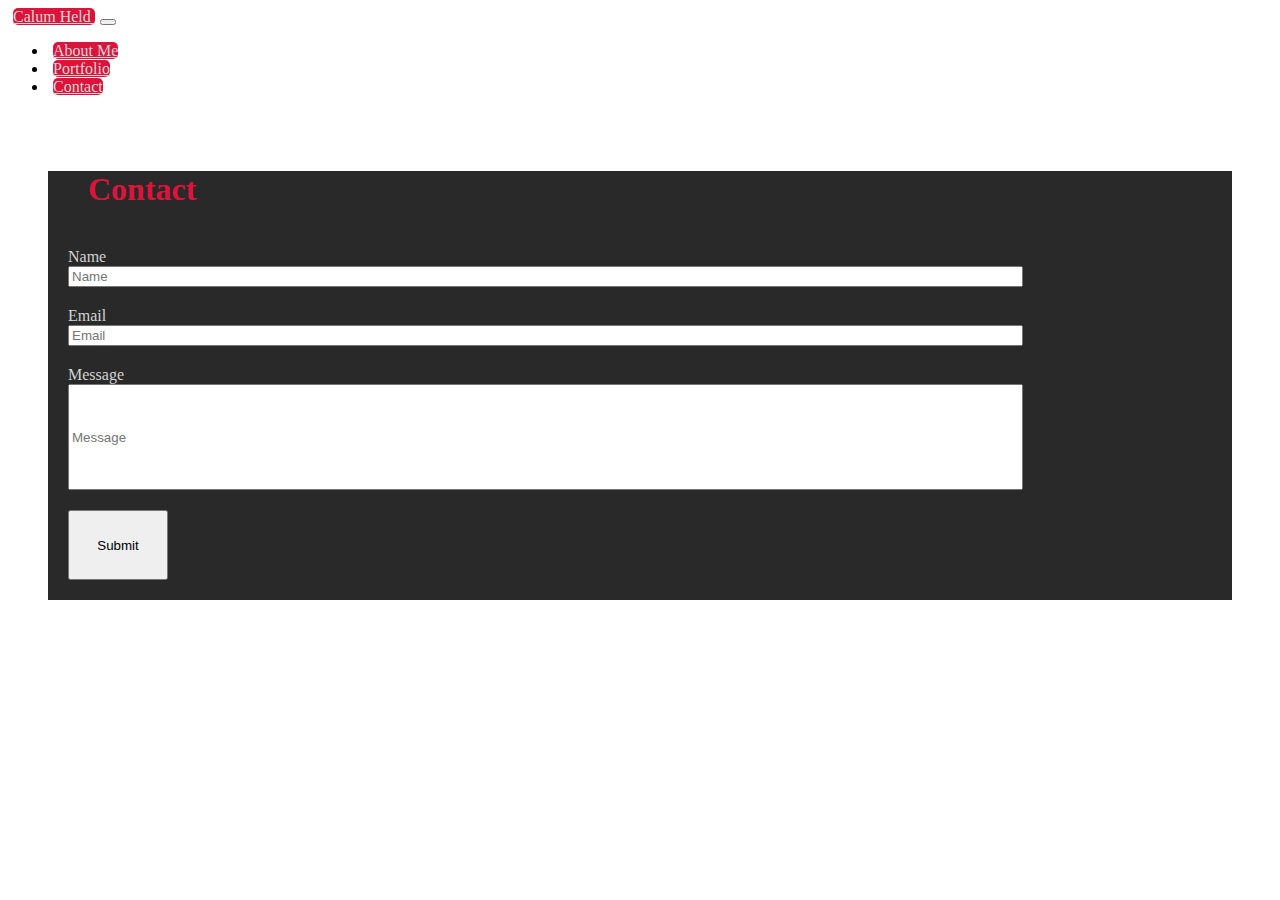
<file: contact.html>
<!DOCTYPE html>
<html lang="en">
<head>
    <meta charset="UTF-8">
    <meta name="viewport" content="width=device-width, initial-scale=1.0">
    <title>Document</title>
    <link rel="stylesheet" href="https://stackpath.bootstrapcdn.com/bootstrap/4.5.1/css/bootstrap.min.css" integrity="sha384-VCmXjywReHh4PwowAiWNagnWcLhlEJLA5buUprzK8rxFgeH0kww/aWY76TfkUoSX" crossorigin="anonymous">
    <link rel="stylesheet" href="style.css">
</head>
<body>
    <nav class="navbar navbar-expand-lg navbar-light bg-dark">
        <a class="navbar-brand" href="index.html"> Calum Held </a>
        <button class="navbar-toggler" type="button" data-toggle="collapse" data-target="#navbarSupportedContent" aria-controls="navbarSupportedContent" aria-expanded="false" aria-label="Toggle navigation">
          <span class="navbar-toggler-icon"></span>
        </button>
      
        <div class="collapse navbar-collapse" id="navbarSupportedContent">
          <ul class="navbar-nav mr-auto">
            <li class="nav-item active">
              <a class="nav-link" href="index.html">About Me</a>
            </li>
            <li class="nav-item">
              <a class="nav-link" href="portfolio.html">Portfolio</a>
            </li>
            <li class="nav-item">
              <a class="nav-link" href="contact.html" tabindex="-1" aria-disabled="true">Contact</a>
            </li>
          </ul>
        </div>
      </nav>
      <section class="container">
        <div class="row">
          <div class="col-lg-9 col-md-12">
            <figure>
              <div class="row">
                <h1>Contact</h1>
              </div>
              <form>
                <label for="name">Name</label><br>
                <input type="text" id="name" name="Name" placeholder="Name"><br>
                <label for="email">Email</label><br>
                <input type="text" id="email" name="Email" placeholder="Email"><br>
                <label for="message">Message</label><br>
                <input type="text" id="message" name="Message" placeholder="Message"><br>
                <input id="Submit" type="reset" value="Submit">
              </form>
            </figure>
          </div>
        </div>
      </section>
      <footer>
        
      </footer>
    <script src="https://code.jquery.com/jquery-3.3.1.slim.min.js" integrity="sha384-q8i/X+965DzO0rT7abK41JStQIAqVgRVzpbzo5smXKp4YfRvH+8abtTE1Pi6jizo" crossorigin="anonymous"></script>
    <script src="https://cdnjs.cloudflare.com/ajax/libs/popper.js/1.14.7/umd/popper.min.js" integrity="sha384-UO2eT0CpHqdSJQ6hJty5KVphtPhzWj9WO1clHTMGa3JDZwrnQq4sF86dIHNDz0W1" crossorigin="anonymous"></script>
    <script src="https://stackpath.bootstrapcdn.com/bootstrap/4.3.1/js/bootstrap.min.js" integrity="sha384-JjSmVgyd0p3pXB1rRibZUAYoIIy6OrQ6VrjIEaFf/nJGzIxFDsf4x0xIM+B07jRM" crossorigin="anonymous"></script>
</body>
</html>
</file>
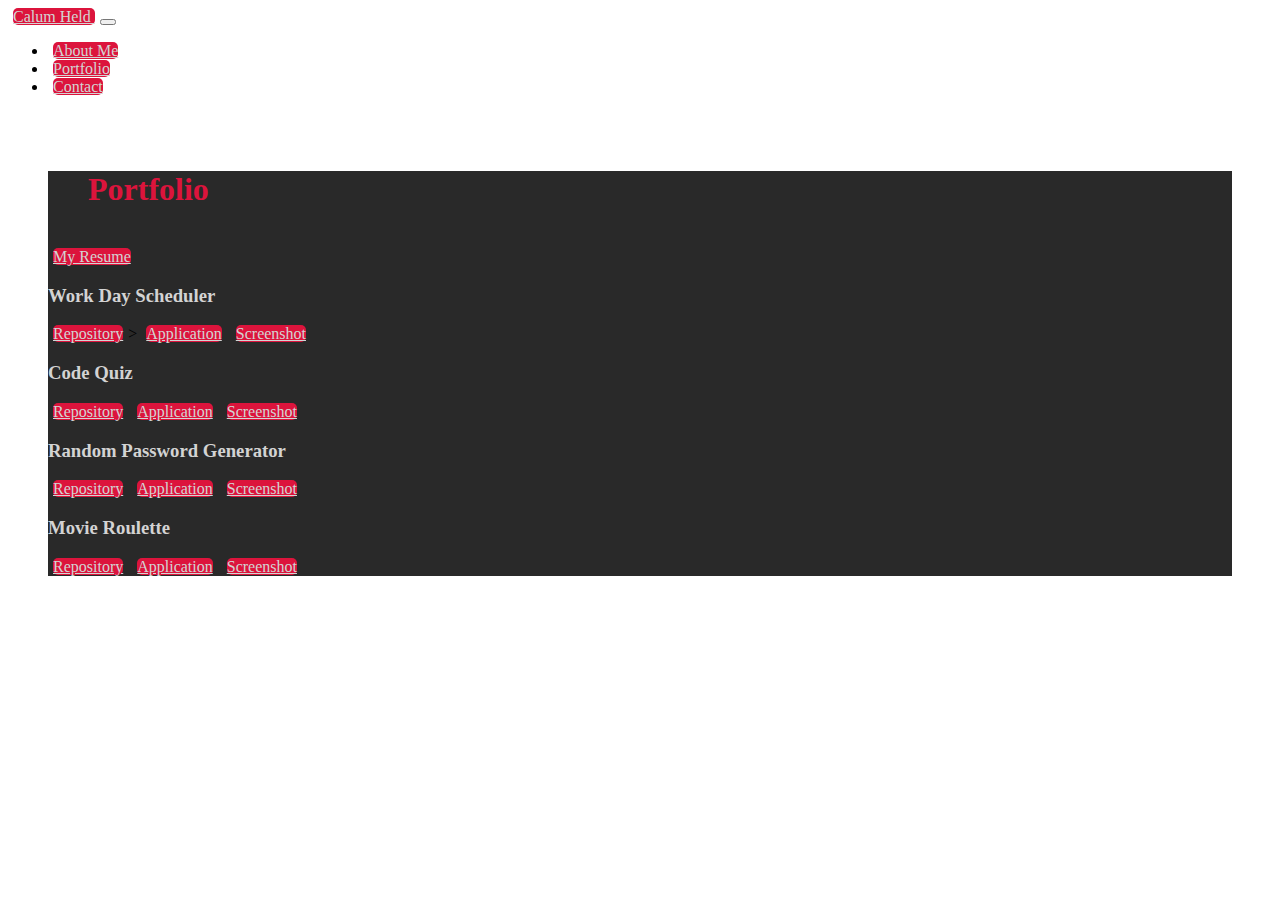
<file: portfolio.html>
<!DOCTYPE html>
<html lang="en">
<head>
    <meta charset="UTF-8">
    <meta name="viewport" content="width=device-width, initial-scale=1.0">
    <title>Document</title>
    <link rel="stylesheet" href="https://stackpath.bootstrapcdn.com/bootstrap/4.5.1/css/bootstrap.min.css" integrity="sha384-VCmXjywReHh4PwowAiWNagnWcLhlEJLA5buUprzK8rxFgeH0kww/aWY76TfkUoSX" crossorigin="anonymous">
    <link rel="stylesheet" href="style.css">
</head>
<body>
    <!-- Navbar -->
    <nav class="navbar navbar-expand-lg navbar-light bg-dark">
      <a class="navbar-brand" href="index.html"> Calum Held </a>
      <button class="navbar-toggler" type="button" data-toggle="collapse" data-target="#navbarSupportedContent" aria-controls="navbarSupportedContent" aria-expanded="false" aria-label="Toggle navigation">
        <span class="navbar-toggler-icon"></span>
      </button>
    
      <div class="collapse navbar-collapse" id="navbarSupportedContent">
        <ul class="navbar-nav mr-auto">
          <li class="nav-item active">
            <a class="nav-link" href="index.html">About Me</a>
          </li>
          <li class="nav-item">
            <a class="nav-link" href="portfolio.html">Portfolio</a>
          </li>
          <li class="nav-item">
            <a class="nav-link" href="contact.html" tabindex="-1" aria-disabled="true">Contact</a>
          </li>
        </ul>
      </div>
    </nav>
      <section>
          <div class="container">
              <div class="row">
                  <figure class="col-lg-9 col-md-12">
                      <h1>Portfolio</h1>
                      <a href="https://docs.google.com/document/d/e/2PACX-1vQBb7Hf6BUpWpRLilDP-26gzF3ojKzbz6xHJUaHWUbT6_AkGRLvoIOFL7VoGZLoFjJtPdte3QVFgeox/pub">My Resume</a>
                        <h3>Work Day Scheduler</h3>
                          <a href="https://github.com/calumheld/work-day-scheduler">Repository</a>>
                          <a href="https://calumheld.github.io/work-day-scheduler/">Application</a>
                          <a href="https://i.imgur.com/PwMNEeh.png">Screenshot</a>
                        <h3>Code Quiz</h3>
                        <a href="https://github.com/calumheld/code-quiz">Repository</a>
                        <a href="https://calumheld.github.io/code-quiz/">Application</a>
                        <a href="https://i.imgur.com/sgZizEG.png">Screenshot</a>
                        <h3>Random Password Generator</h3>
                          <a href="https://github.com/calumheld/random-password-generator">Repository</a>
                          <a href="https://calumheld.github.io/random-password-generator/">Application</a>
                          <a href="https://i.imgur.com/34up9fj.png">Screenshot</a>
                        <h3>Movie Roulette</h3>
                        <a href="https://github.com/chrscchrn/NotAnotherMovieDb">Repository</a>
                        <a href="https://chrscchrn.github.io/NotAnotherMovieDb/">Application</a>
                        <a href="https://i.imgur.com/CveKviF.png">Screenshot</a>
                        
                      <!-- <div class="row">

                        <img src="https://i.pinimg.com/originals/43/77/fc/4377fc7a0cb8c63b5dddeadec7bbcd81.jpg"alt="ay tone, i dont think we're in html no more"/>
                        <img src="https://i.imgur.com/kfctjwK.png?2" alt="3pac"/>
                        <img src="https://i.imgur.com/nF6sX73.gif" alt="flexing in heaven"/>
                        <img src="https://i.imgur.com/E64RgIP.jpg?1"alt="one day i'll finish this"/>
                        <img src="https://i.imgur.com/Uogst7h.jpg?1"alt="an illusive actual picture of me"/>
                      </div> -->
                  </figure>
              </div>
          </div>
      </section>
    <script src="https://code.jquery.com/jquery-3.3.1.slim.min.js" integrity="sha384-q8i/X+965DzO0rT7abK41JStQIAqVgRVzpbzo5smXKp4YfRvH+8abtTE1Pi6jizo" crossorigin="anonymous"></script>
    <script src="https://cdnjs.cloudflare.com/ajax/libs/popper.js/1.14.7/umd/popper.min.js" integrity="sha384-UO2eT0CpHqdSJQ6hJty5KVphtPhzWj9WO1clHTMGa3JDZwrnQq4sF86dIHNDz0W1" crossorigin="anonymous"></script>
    <script src="https://stackpath.bootstrapcdn.com/bootstrap/4.3.1/js/bootstrap.min.js" integrity="sha384-JjSmVgyd0p3pXB1rRibZUAYoIIy6OrQ6VrjIEaFf/nJGzIxFDsf4x0xIM+B07jRM" crossorigin="anonymous"></script>
</body>
</html>
</file>
<file: style.css>
body{
    background-image: url(https://cutewallpaper.org/21/dark-website-backgrounds/Background-patterns-web-dark-website-blogger-beautiful-image-.jpg);
}
figure{
    background-color: rgb(41, 41, 41);
    margin-top:75px;
}
.navbar navbar-expand-lg navbar-light bg-light{
    color: darkcyan;
}
h1{
    color: crimson;
    font-style:serif;
    margin:40px;
}
img{
    margin:auto;
    margin-bottom: 20px;
}
p{
    color:lightgray;
    margin: 20px;
}
footer{
    background-color: crimson;
    position: fixed;
    left: 0;
    bottom: 0;
    width: 100%;
    color: white;
    text-align: center;
 }
label{
    color:lightgray;
    margin:0px 0px 20px 20px;
}
input{
    margin-left:20px;
    margin-bottom:20px;
    width:80%;
}
#message{
    height:100px;
}
#Submit{
    height:70px;
    width:100px
}
a{
    color: lightgray;
    margin:5px;
    background-color:crimson;
    border-radius: 5px;
}
summary{
    color:lightgray;
    width:70%;
    margin:auto;
    margin-bottom:25px;
    list-style: none
}
h3{
    color: lightgray;
}
.stuff{
    text-align:center;
    margin-left:15%;
    margin-bottom:20px;
}
</file>
